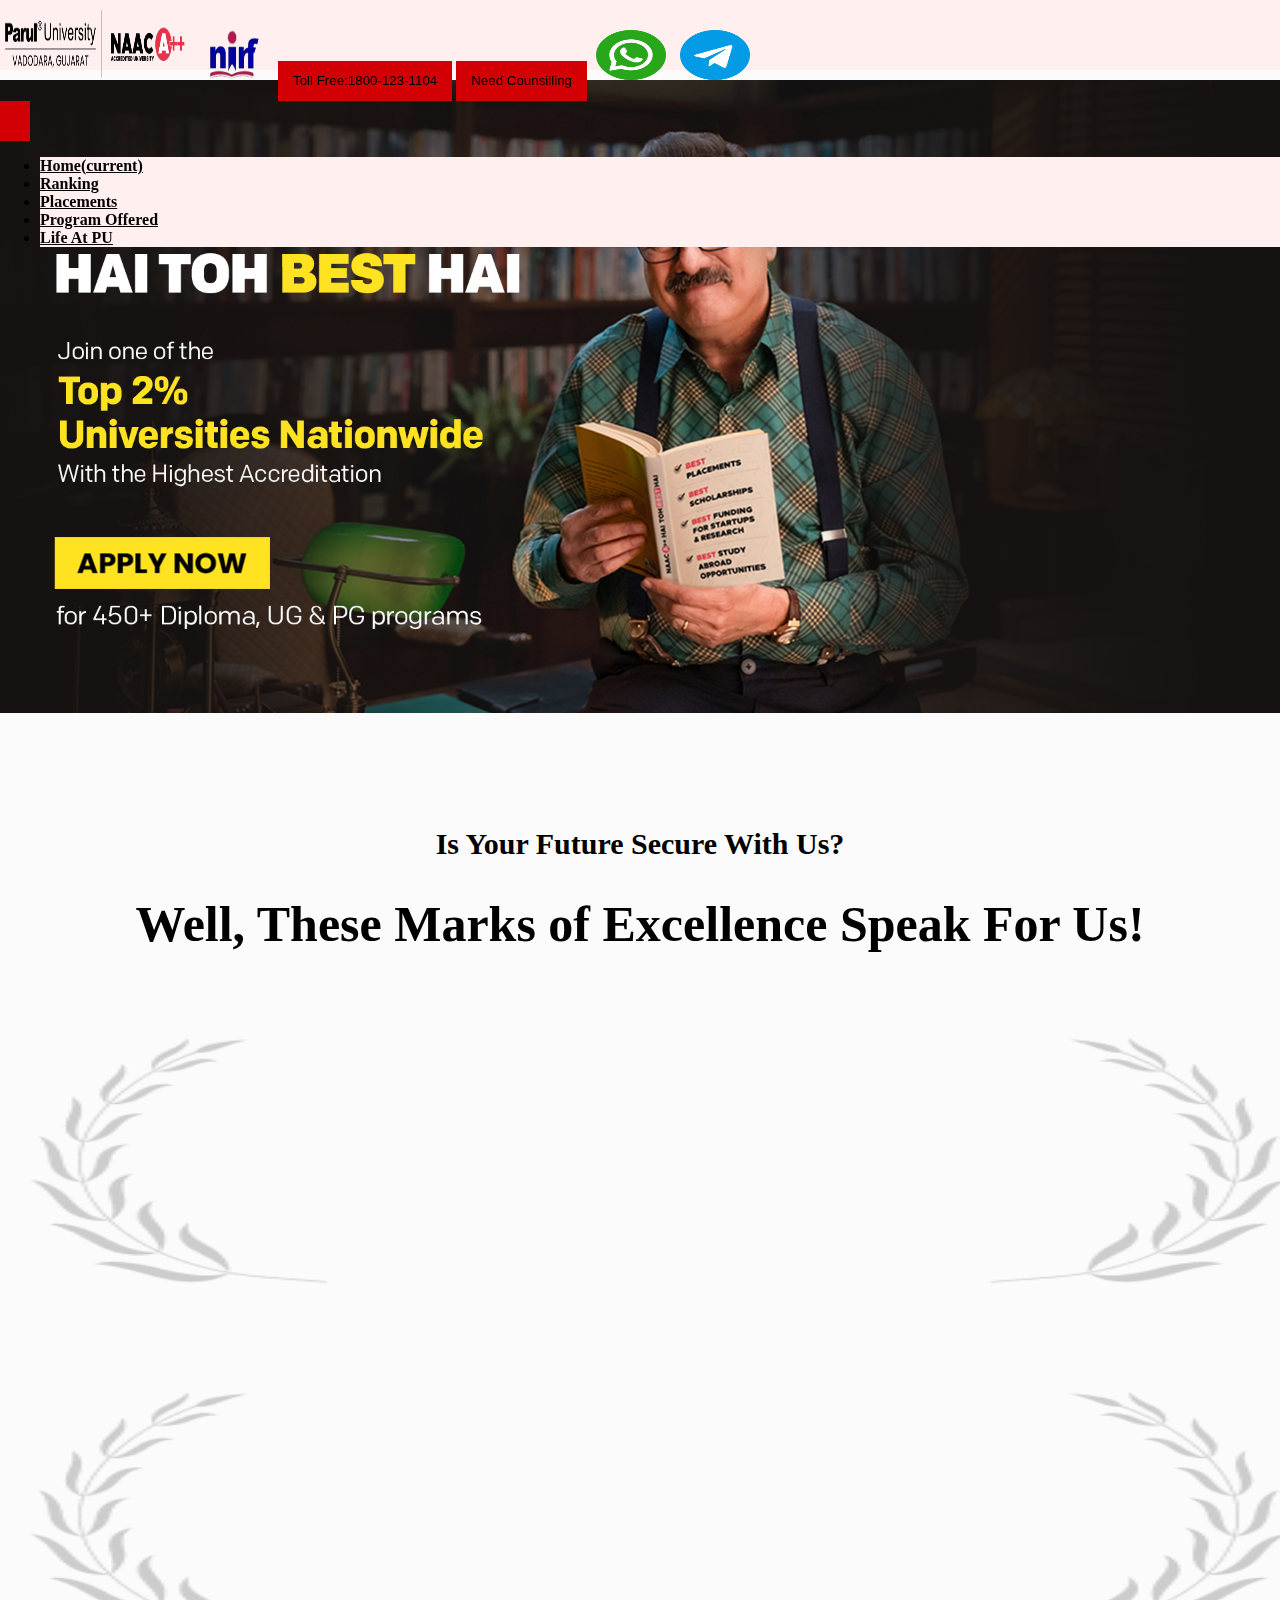
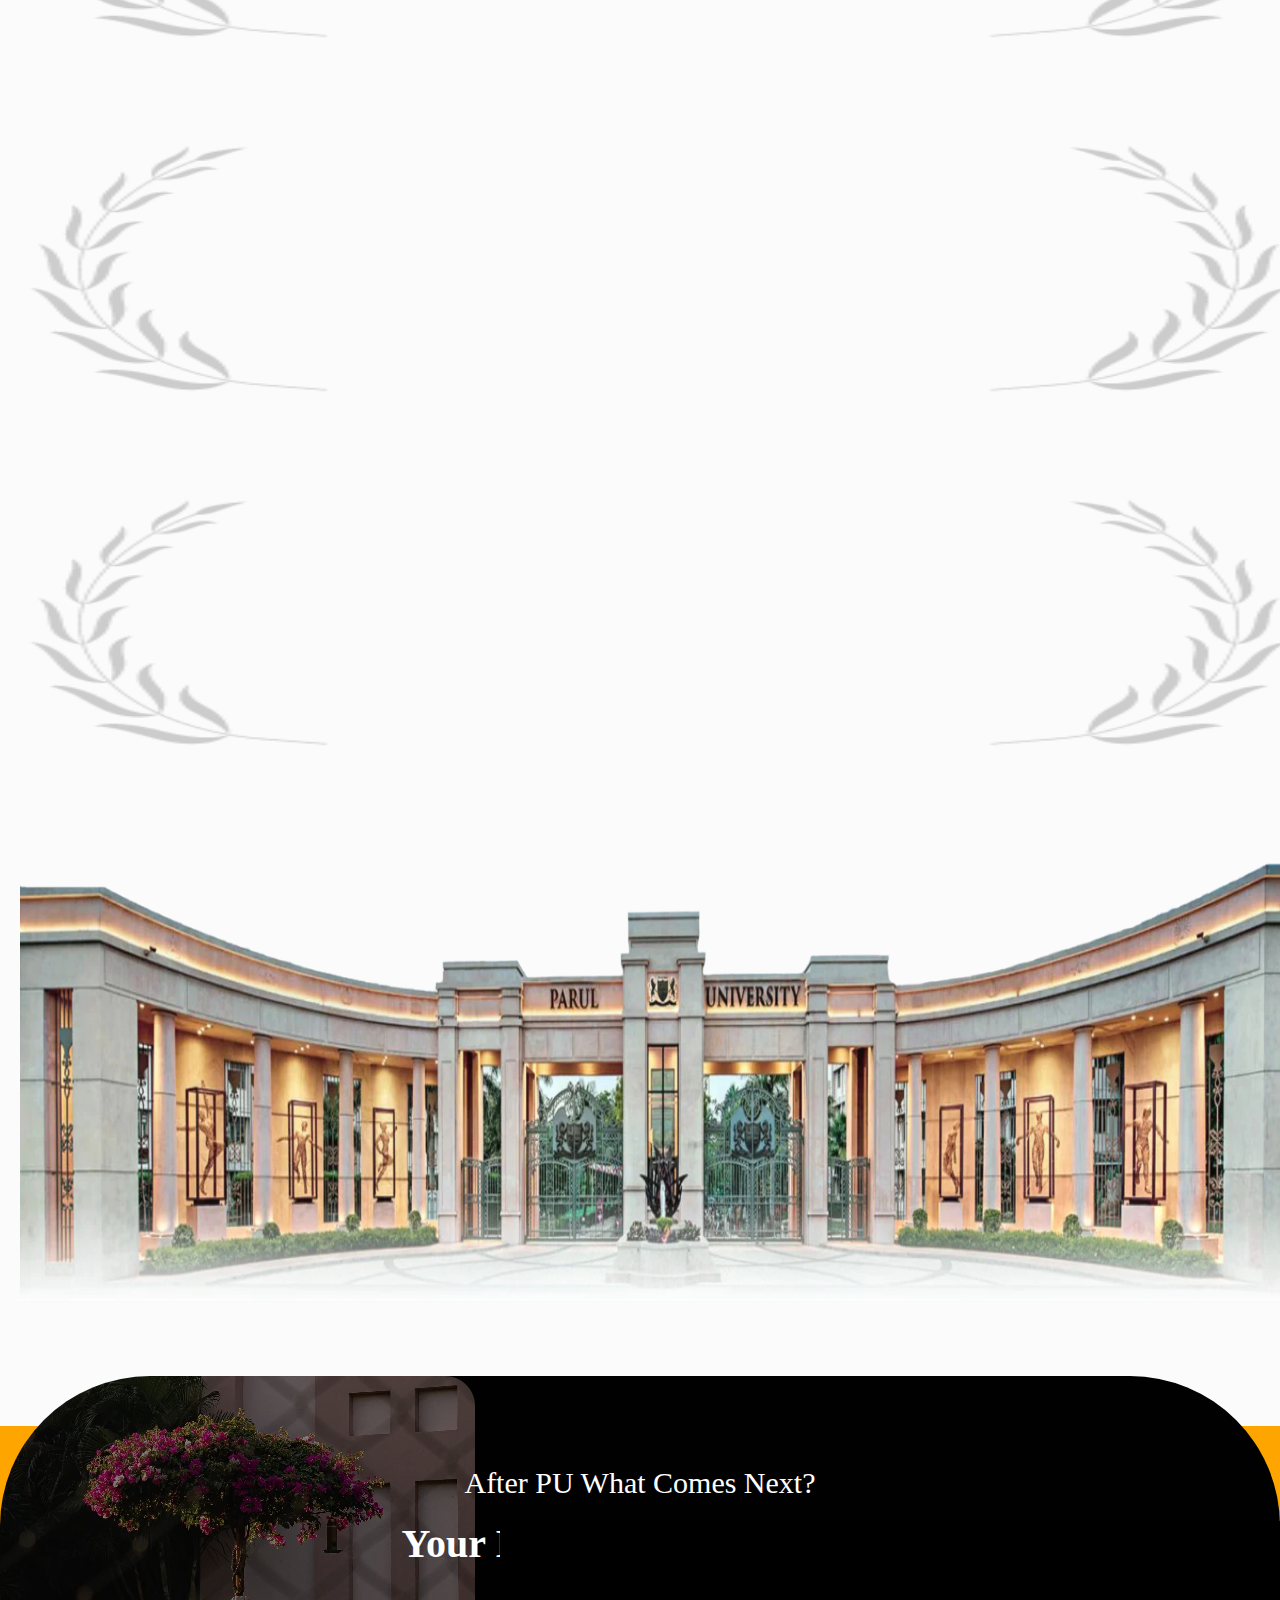
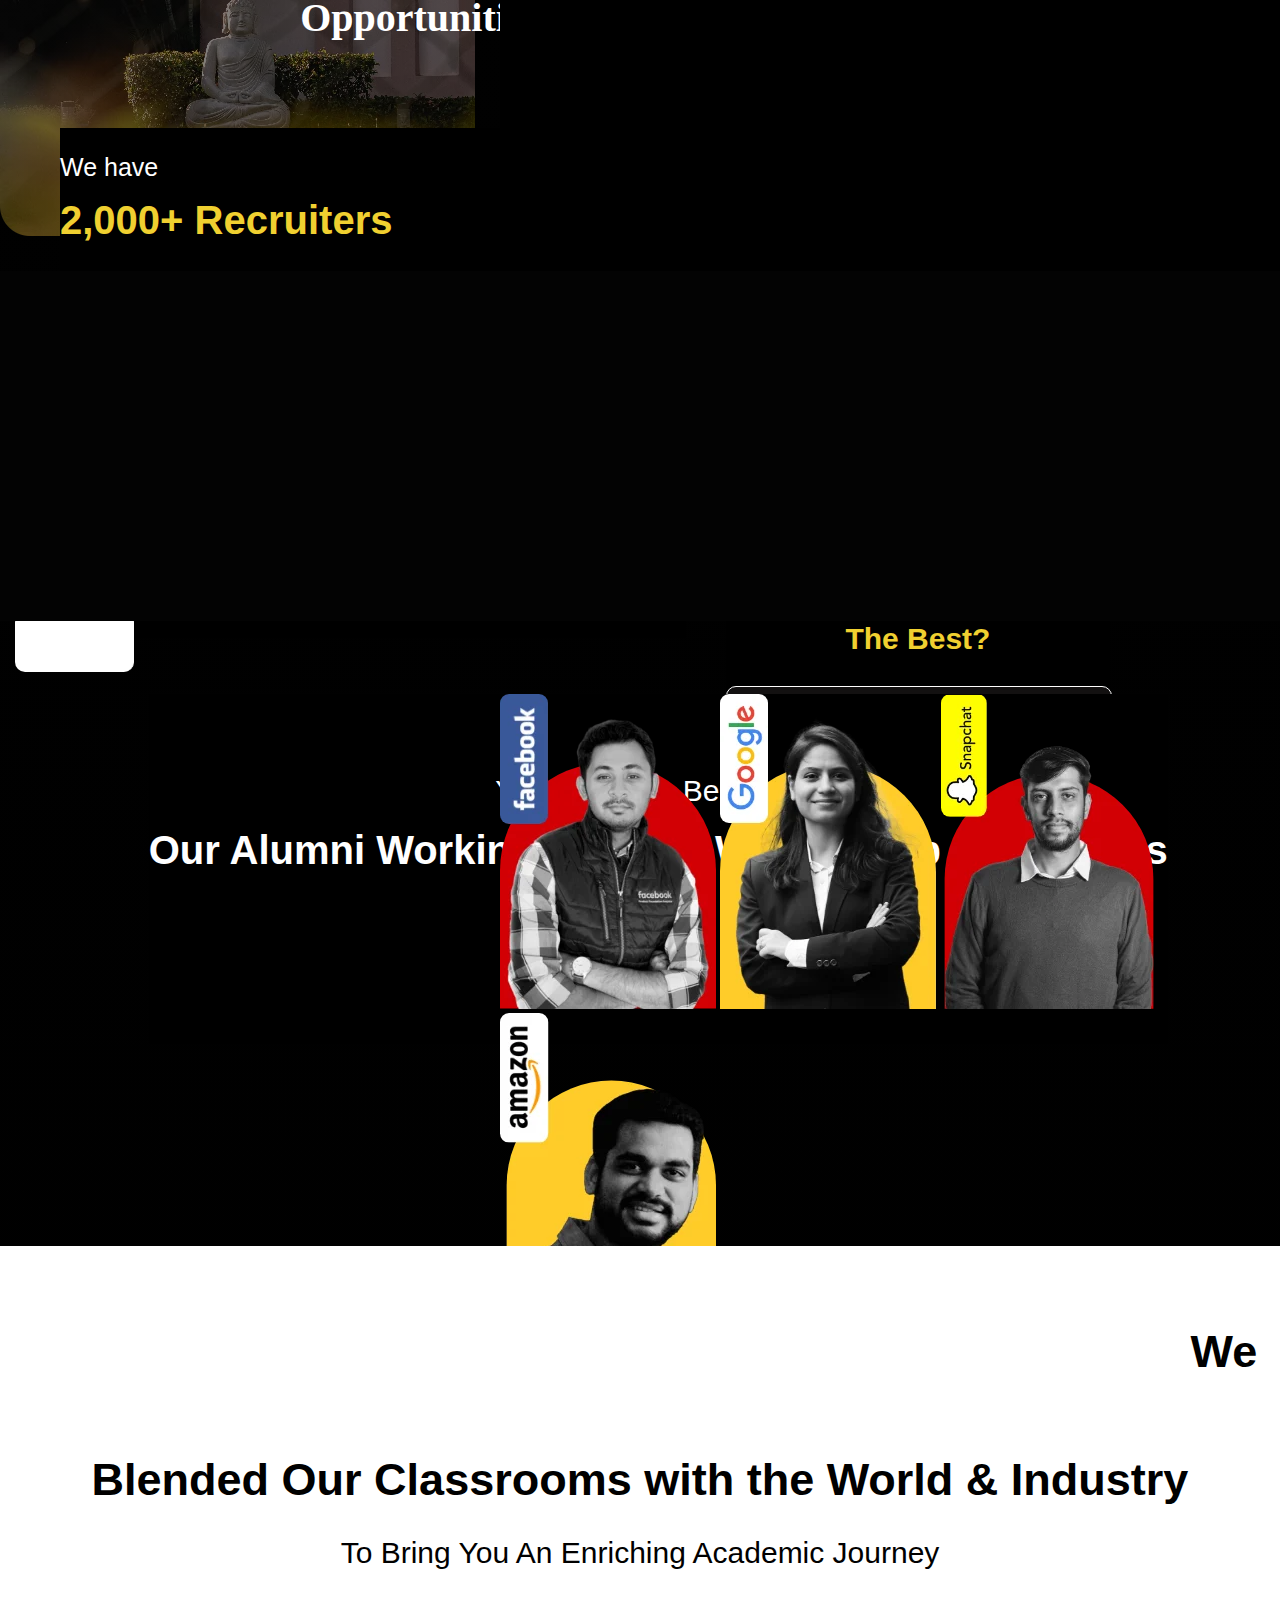
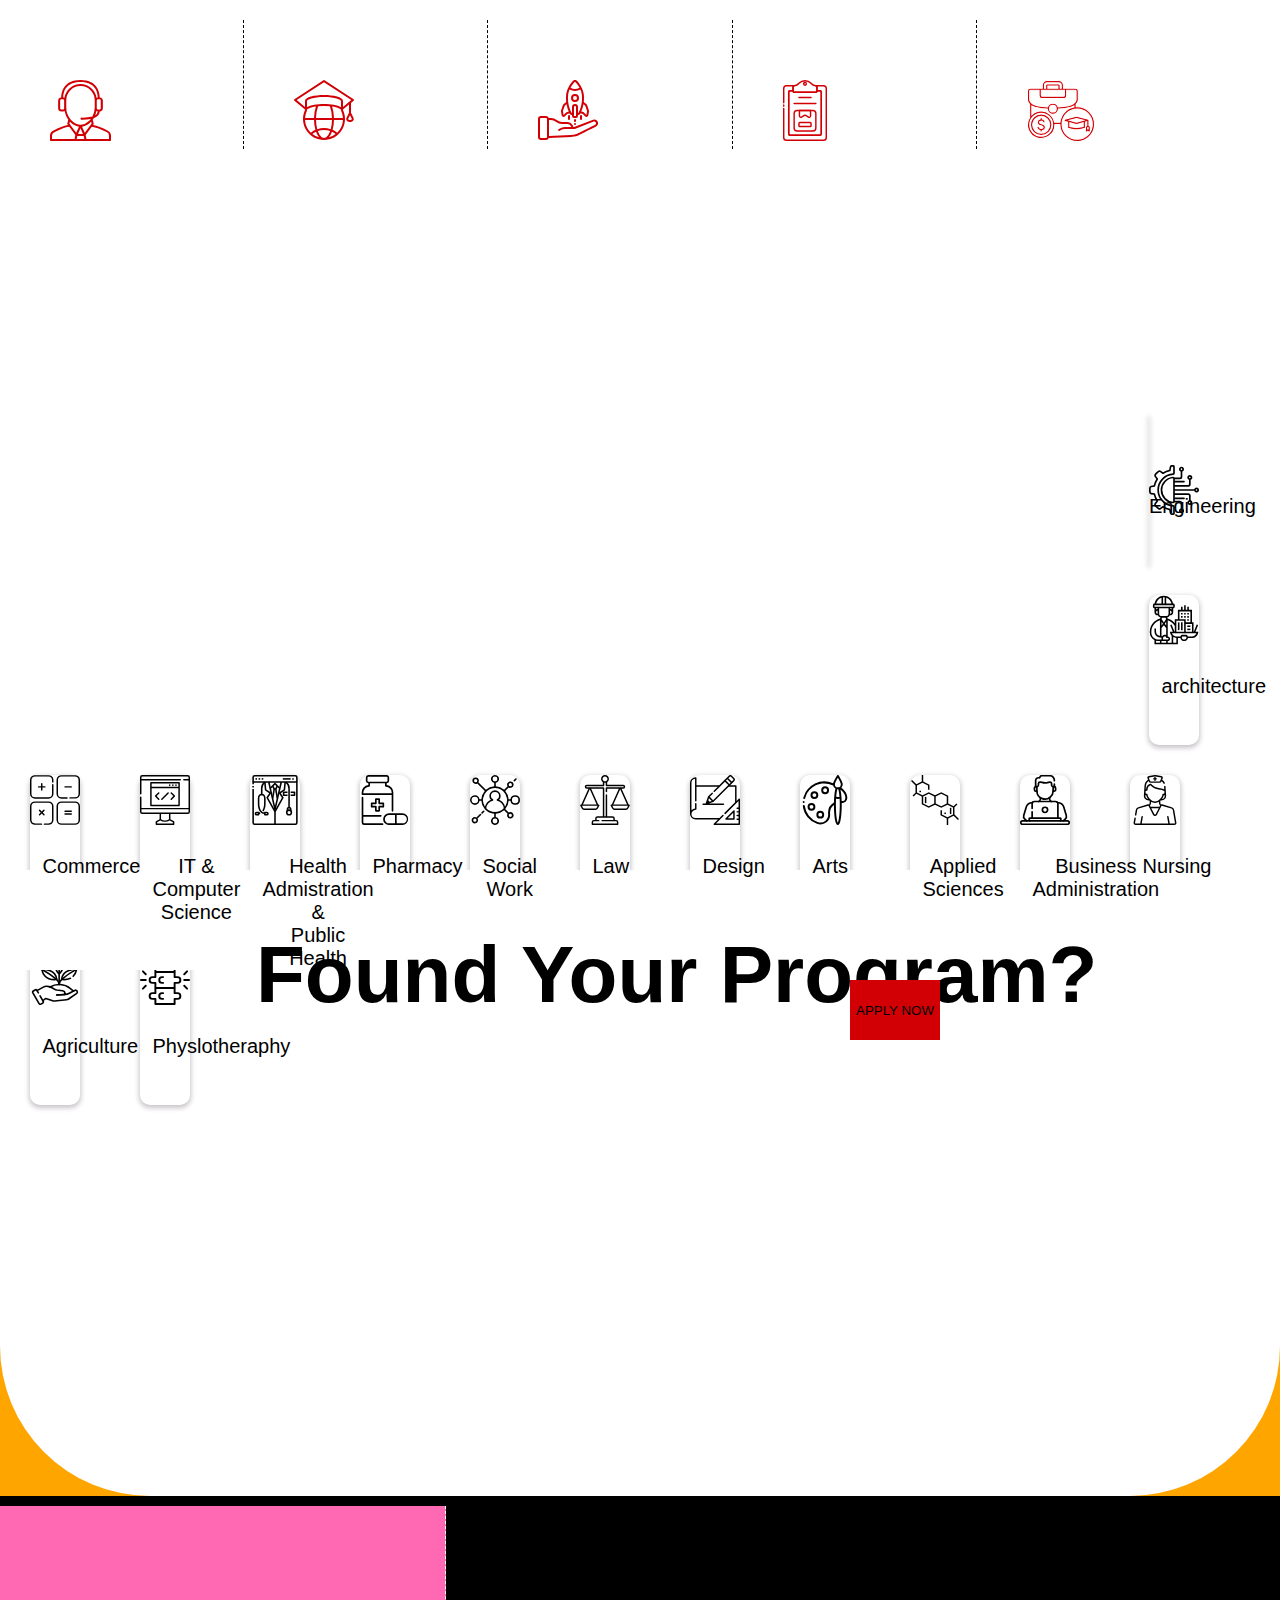
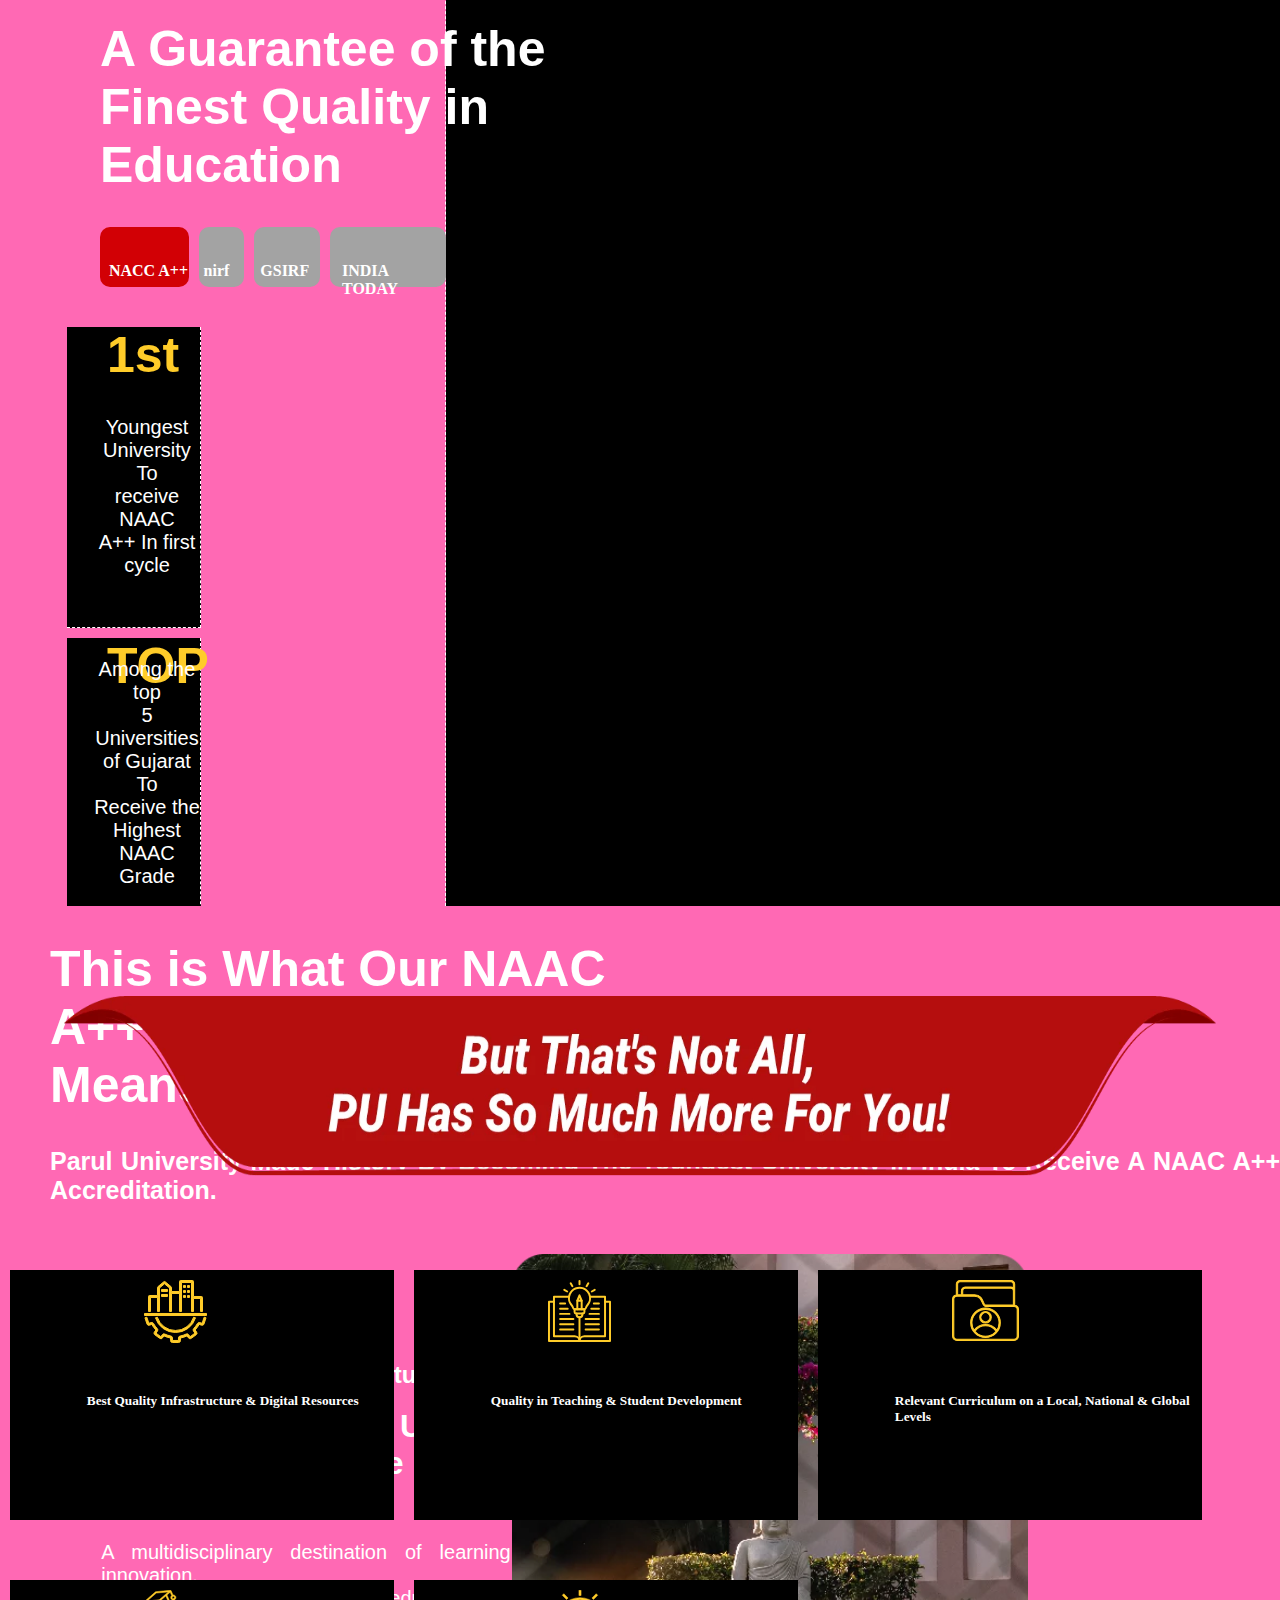
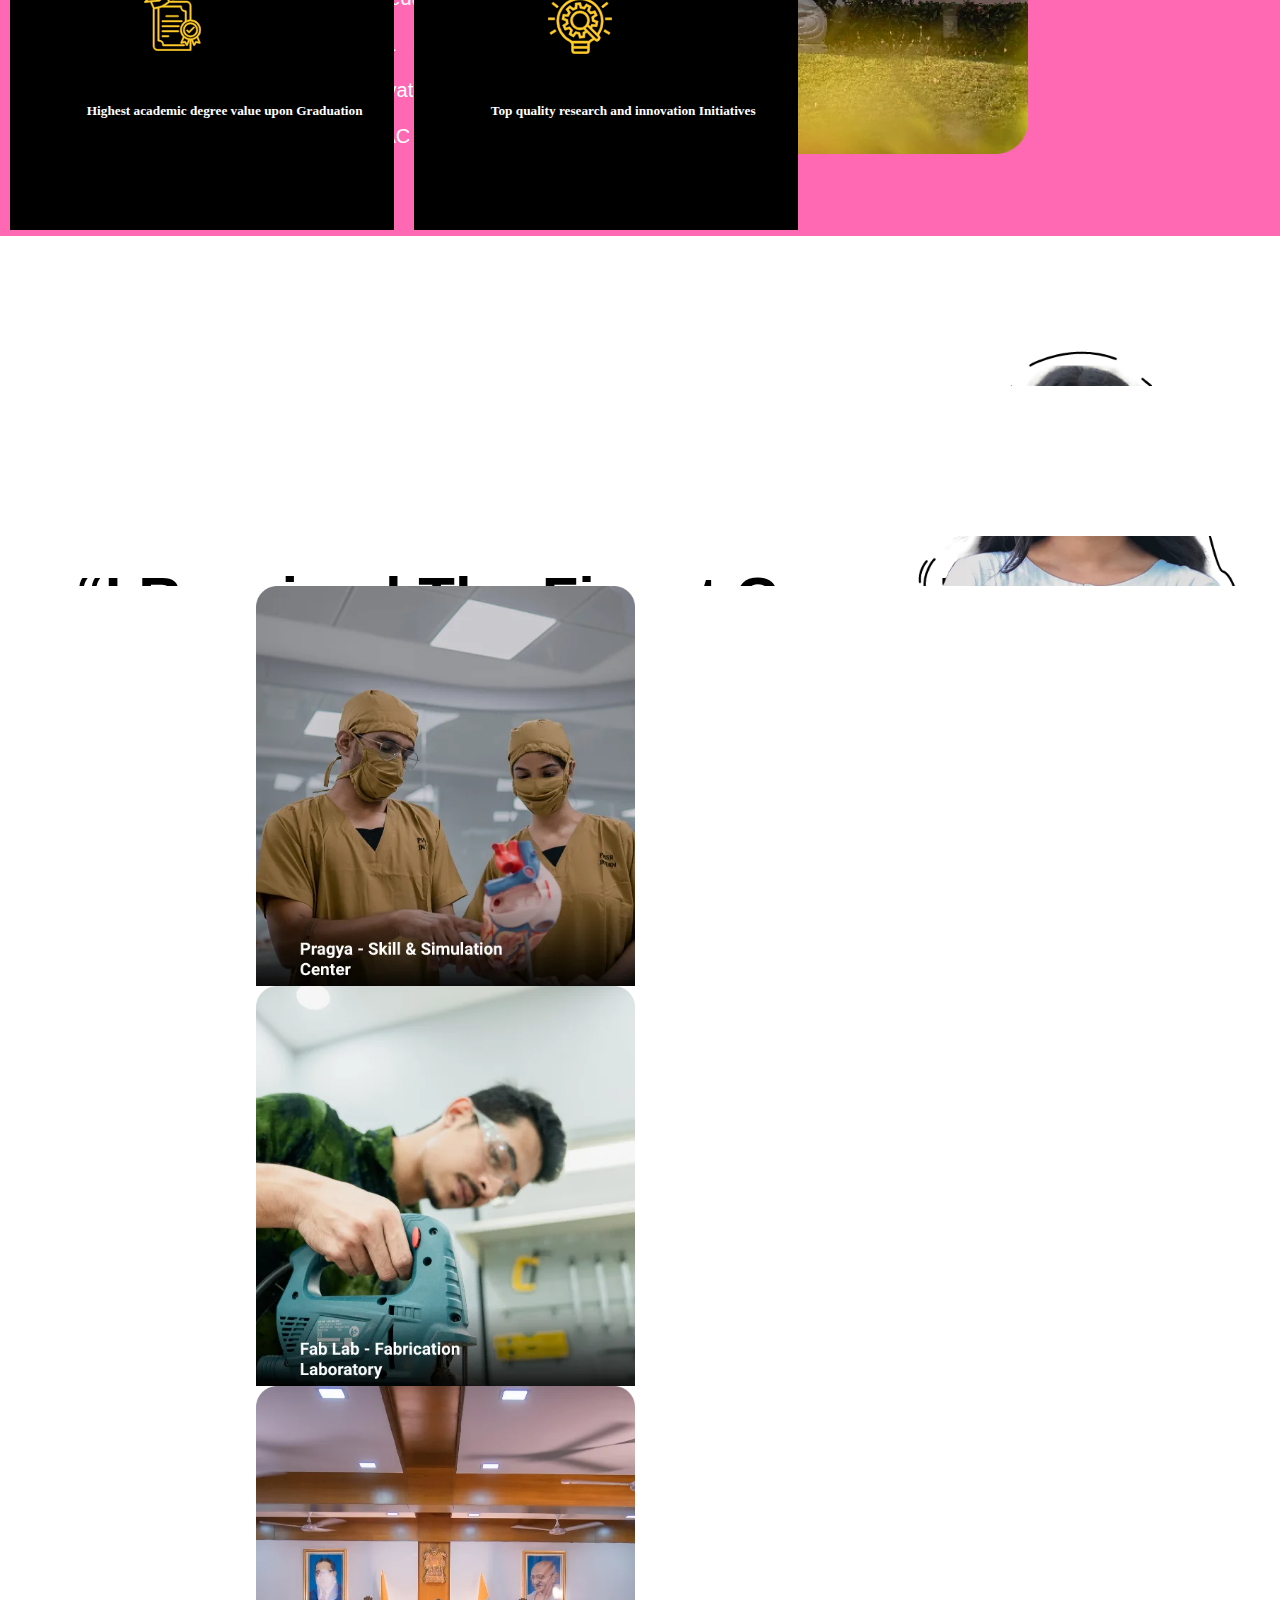
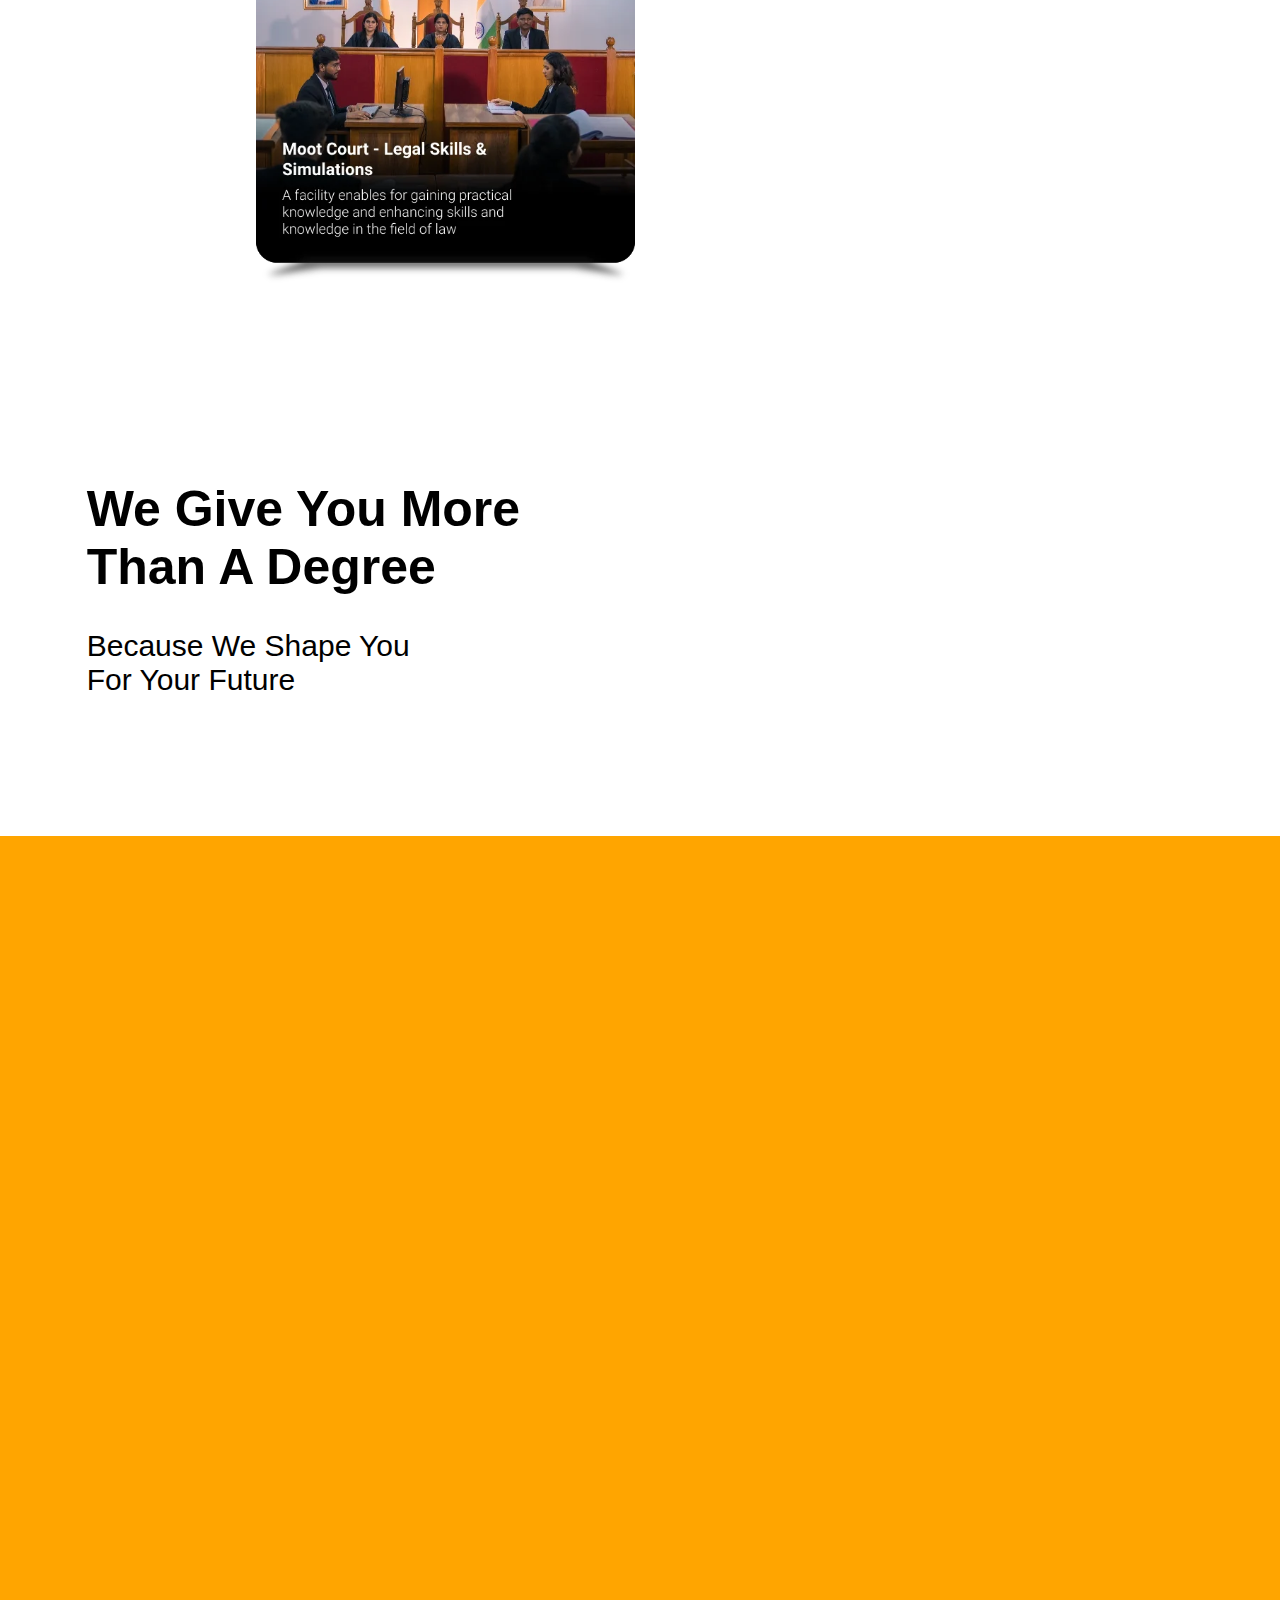
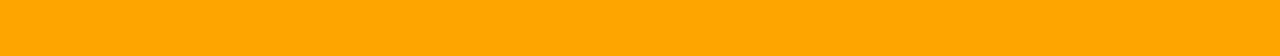
<file: p103(final)/engineering.html>
<!doctype html>
<html lang="en">

<head>
    <!-- Required meta tags -->
    <meta charset="utf-8">
    <meta name="viewport" content="width=device-width, initial-scale=1, shrink-to-fit=no">

    <!-- Bootstrap CSS -->
    <link rel="stylesheet" href="https://cdn.jsdelivr.net/npm/bootstrap@4.6.2/dist/css/bootstrap.min.css"
        integrity="sha384-xOolHFLEh07PJGoPkLv1IbcEPTNtaed2xpHsD9ESMhqIYd0nLMwNLD69Npy4HI+N" crossorigin="anonymous">

    <title>Hello, world!</title>
    <link rel="stylesheet" href="style.css" type="text/css">

</head>

<body>
    <header class="toparea">
        <div class="container-fluid">
            <div class="row">
                <div class="col-7">
                    <img src="logo.png" alt="" />
                    <img src="NIRF.png" alt="" />
                    <button type="button" class="btn btn-primary btn-lg">Toll Free:1800-123-1104</button>
                    <button type="button" class="btn btn-secondary btn-lg">Need Counsilling</button>
                    <img src="whatsapp.png" alt="" />
                    <img src="telegram.png" alt="" />
                </div>
                <div class="col-5">
                    <nav class="navbar navbar-expand-lg navbar-light bg-light">
                        <button class="navbar-toggler" type="button" data-toggle="collapse" data-target="#navbarNav"
                            aria-controls="navbarNav" aria-expanded="false" aria-label="Toggle navigation">
                            <span class="navbar-toggler-icon"></span>
                        </button>
                        <div class="collapse navbar-collapse" id="navbarNav">
                            <ul class="navbar-nav">
                                <li class="nav-item active">
                                    <a class="nav-link" href="#">Home<span class="sr-only">(current)</span></a>
                                </li>
                                <li class="nav-item">
                                    <a class="nav-link" href="#">Ranking</a>
                                </li>
                                <li class="nav-item">
                                    <a class="nav-link" href="#">Placements</a>
                                </li>
                                <li class="nav-item">
                                    <a class="nav-link" href="#">Program Offered</a>
                                </li>
                                <li class="nav-item">
                                    <a class="nav-link" href="#">Life At PU</a>
                                </li>
                            </ul>
                        </div>
                    </nav>
                </div>
            </div>
        </div>
    </header>





    <section class="imagearea">
        <div class="container-fluid">
            <div class="row">
                <div class="col">
                    <img src="desktop.jpg" alt="" />
                </div>
            </div>
        </div>
    </section>






    <section class="isyourarea">
        <div class="container-fluid">
            <div class="row">
                <div class="col">
                    <p>Is Your Future Secure With Us?</p>
                    <h1>Well, These Marks of Excellence Speak For Us!</h1>
                </div>
            </div>
            <div class="row">
                <div class="col-3">
                    <img src="silver.webp" alt="" />
                </div>
                <div class="col-3">
                    <img src="silver.webp" alt="" />
                </div>
                <div class="col-3">
                    <img src="silver.webp" alt="" />
                </div>
                <div class="col-3">
                    <img src="silver.webp" alt="" />
                </div>
            </div>
            <div class="row">
                <div class="col clg">
                    <img src="clg.webp" alt="" class="height" />
                </div>
            </div>
        </div>
    </section>





    <section class="roundblack">
        <div class="container-fluid">
            <div class="row">
                <div class="col">
                    <p>After PU What Comes Next?</p>
                    <h1>Your Impeccable Placement</h1>
                    <h1>Opportunities With Milestone Packages</h1>
                </div>
            </div>
            <div class="row">
                <div class="col roundarea1">

                    <p>We have</p>
                    <h1>2,000+ Recruiters</h1>
                    <p>Ready to Provide You with the Best Job Offers With upto</p>
                    <h1>30 Lakhs Highest Package</h1>
                    <p>and average packages of</p>
                    <h1>8 LPA</h1>
                </div>
                <div class="col roundarea2">
                    <h1>Awarded as the Best University in placements by ASSOCHAM</h1>
                </div>
                <div class="col roundarea3">
                    <h1>How We Help Get Hired By The Best?</h1>
                    <div class=" round3">
                        <ul>
                            <li>Career Development & Training</li>
                        </ul>
                    </div>
                    <div class=" round3">
                        <ul>
                            <li>Industry Collaborations For UpSkilling</li>
                        </ul>
                    </div>
                    <div class=" round3">
                        <ul>
                            <li>Campus Drives & Interview Training</li>
                        </ul>
                    </div>
                </div>
            </div>
        </div>
        <div class="row">
            <div class="col roundarea4">
                <div class="slide4">
                </div>
                <div class="slide4">
                </div>
                <div class="slide4">
                </div>
                <div class="slide4">
                </div>
                <div class="slide4">
                </div>
                <div class="slide4">
                </div>
                <div class="slide4">
                </div>
                <div class="slide4">
                </div>
            </div>
        </div>
        <div class="row  roundarea5">
            <div class="col-4 roundarea5a">
                <p>You Also Can Be Among</p>
                <h1>Our Alumni Working With the World’s Top Companies</h1>
            </div>
            <div class="col-8 roundarea5b">
                <img src="facebook.webp" alt="" />
                <img src="google.webp" alt="" />
                <img src="snap.webp" alt="" />
                <img src="amazon.webp" alt="" />
            </div>
        </div>
        </div>
    </section>





    <section class="roundwhite">
        <div class="container-fluid">
            <div class="row">
                <div class="col">
                    <h1>We Blended Our Classrooms with the World & Industry</h1>
                    <p>To Bring You An Enriching Academic Journey</p>
                </div>
            </div>
            <div class="row">
                <div class="col roundwhitebox">
                    <img src="operator.svg" />
                    <p>Industry Advisory<br>Board for Curriculum Development</p>
                </div>
                <div class="col roundwhitebox">
                    <img src="hats.svg" />
                    <p>Unique Global Learning<br>Exposure with<br>International Facilities</p>
                </div>
                <div class="col roundwhitebox">
                    <img src="Page.svg" />
                    <p>A World-Leading Start-<br>up & Entrepreneurship<br>Ecosystem</p>
                </div>
                <div class="col roundwhitebox">
                    <img src="Clipboard.svg" />
                    <p>Milestone<br>Packages And<br>Placement<br>Records</p>
                </div>
                <div class="col roundwhitebox">
                    <img src="internship.svg" />
                    <p>Over 500 On-<br>campus Paid<br>Internships</p>
                </div>
            </div>
            <div class="row">
                <div class="col-4 postleft">
                    <h1>Here Are Our 450+<br>Industry<br>
                        Centred Programs To<br>
                        Choose From</h1>
                </div>
                <div class="col-8 postright">
                    <div class="row">
                        <div class="col postrightbox ">
                            <div class="pbox">
                                <h2>diploma</h2>
                            </div>
                            <div class="pbox">
                                <h2>undergraduate</h2>
                            </div>
                            <div class="pbox">
                                <h2>postgraduate</h2>
                            </div>
                            <div class="pbox">
                                <h2>honers</h2>
                            </div>
                            <div class="pbox">
                                <h2>dual degree</h2>
                            </div>
                        </div>
                    </div>
                </div>
            </div>
            <div class="row">
                <div class="col-12 smallarea">
                    <div class="row">
                        <div class="col smallbox">
                            <img src="technology.svg" alt="" class="img1" />
                            <p>Engineering</p>

                            <img src="right-arrow.svg" alt="" class="img2" />
                        </div>
                        <div class="col smallbox">
                            <img src="architect.svg" alt="" />
                            <p>architecture</p>
                            <img src="right-arrow.svg" alt="" class="img2" />
                        </div>
                        <div class="col smallbox">
                            <img src="maths.svg" alt="" />
                            <p>Commerce</p>
                            <img src="right-arrow.svg" alt="" class="img2" />
                        </div>
                        <div class="col smallbox">
                            <img src="computer.svg" alt="" />
                            <p>IT & Computer Science</p>
                            <img src="right-arrow.svg" alt="" class="img2" />
                        </div>
                    </div>
                    <div class="row">
                        <div class="col smallbox">
                            <img src="Medical.svg" alt="" />
                            <p>Health Admistration &<br>Public Health</p>
                            <img src="right-arrow.svg" alt="" class="img2" />
                        </div>
                        <div class="col smallbox">
                            <img src="dawa.svg" alt="" />
                            <p>Pharmacy</p>
                            <img src="right-arrow.svg" alt="" class="img2" />
                        </div>
                        <div class="col smallbox">
                            <img src="Network.svg" alt="" />
                            <p>Social Work</p>
                            <img src="right-arrow.svg" alt="" class="img2" />
                        </div>
                        <div class="col smallbox">
                            <img src="balance.svg" alt="" />
                            <p>Law</p>
                            <img src="right-arrow.svg" alt="" class="img2" />
                        </div>
                    </div>
                    <div class="row">
                        <div class="col smallbox">
                            <img src="sketch.svg" alt="" />
                            <p>Design</p>
                            <img src="right-arrow.svg" alt="" class="img2" />
                        </div>
                        <div class="col smallbox">
                            <img src="art.svg" alt="" />
                            <p>Arts</p>
                            <img src="right-arrow.svg" alt="" class="img2" />
                        </div>
                        <div class="col smallbox">
                            <img src="chemistry.svg" alt="" />
                            <p>Applied Sciences</p>
                            <img src="right-arrow.svg" alt="" class="img2" />
                        </div>
                        <div class="col smallbox">
                            <img src="business.svg" alt="" />
                            <p>Business<br>Administration</p>
                            <img src="right-arrow.svg" alt="" class="img2" />
                        </div>
                    </div>
                    <div class="row">
                        <div class="col smallbox">
                            <img src="nurse.svg" alt="" />
                            <p>Nursing</p>
                            <img src="right-arrow.svg" alt="" class="img2" />
                        </div>
                        <div class="col smallbox">
                            <img src="aggri.svg" alt="" />
                            <p>Agriculture</p>
                            <img src="right-arrow.svg" alt="" class="img2" />
                        </div>
                        <div class="col smallbox">
                            <img src="chiropractic.svg" alt="" />
                            <p>Physlotheraphy</p>
                            <img src="right-arrow.svg" alt="" class="img2" />
                        </div>
                    </div>
                </div>
            </div>
            <div class="row">
                <div class="col rect">
                    <h1>Found Your Program?</h1>
                </div>
            </div>
            <div class="row">
                <div class="col rec">
                    <button type="button" class="btn btn-primary btn-lg">APPLY NOW</button>
                </div>
            </div>
        </div>
    </section>






    <section class="blackarea">
        <div class="container-fluid">
            <div class="row">
                <div class="col-6 blackleftarea">
                    <div class="row">
                        <div class="col">
                            <h1>A Guarantee of the <br>Finest Quality in<br> Education</h1>
                            <div class="nnac">
                                <h4>NACC A++</h4>
                            </div>
                            <div class="nnac">
                                <h4>nirf</h4>
                            </div>
                            <div class="nnac">
                                <h4>GSIRF</h4>
                            </div>
                            <div class="nnac">
                                <H4>INDIA TODAY</H4>
                            </div>

                            <div class="box1st">
                                <h1>1st</h1>
                                <p>Youngest<br>University To<br>receive NAAC<br>A++ In first<br>cycle</p>
                            </div>
                            <div class="box1st">
                                <h1>TOP</h1>
                                <p>Among the top<br>5 Universities<br>of Gujarat To<br> Receive the<br> Highest NAAC<br>
                                    Grade</p>
                            </div>

                        </div>
                    </div>
                </div>


                <div class="col-6 blackrightarea">
                    <div class="row">
                        <h1>This is What Our NAAC<br>A++ Accreditation<br>Means For You…</h1>
                        <p>Parul University Made History By Becoming The Youngest University in India To Receive A NAAC
                            A++ Accreditation.</p>

                        <div class="col rightbox">
                            <img src="infrastructure.svg" class="img1" />
                            <h5>Best Quality Infrastructure & Digital Resources</h5>
                        </div>

                        <div class="rightbox">
                            <img src="creative-teaching.svg" class="img1" />
                            <h5>Quality in Teaching & Student Development</h5>
                        </div>

                        <div class="rightbox">
                            <img src="portfolio.svg" class="img1" />
                            <h5>Relevant Curriculum on a Local, National & Global Levels</h5>
                        </div>

                        <div class="rightbox">
                            <img src="bachelor.svg" class="img1" />
                            <h5>Highest academic degree value upon Graduation</h5>
                        </div>

                        <div class="rightbox">
                            <img src="OUTLINE.svg" class="img1" />
                            <h5>Top quality research and innovation Initiatives</h5>
                        </div>
                    </div>
                </div>
            </div>
    </section>




    <section class=" redarea">
        <div class="container-fluid">
            <div class="row">
                <div class="col">
                    <img src="ribbon.webp" width="90%" height="180px" />
                </div>
            </div>
        </div>
    </section>






    <section class="buddhaarea">
        <div class="container-fluid">
            <div class="row">
                <div class="col-6 lefttext">
                    <h2>Beyond Securing Your Future,</h2>
                    <h1>Studying at PU is a Unique Lifetime Experience</h1>
                    <p>A multidisciplinary destination of learning and innovation,<br>propelling quality in higher
                        education through extensive research,<br>a global campus diversity, a unique learning exposure
                        and a<br> record of being India’s Best Private University and the Youngest<br> Private
                        University to receive NAAC A++<br> accreditation.</p>
                </div>

                <div class="col-6 buddhabox">
                    <img src="buddha.webp" alt="" />
                </div>
            </div>
        </div>
    </section>







    <section class="girlarea">
        <div class="container-fluid">
            <div class="row">
                <div class="col-6 girlarea1">
                    <h3>Our Students Speak</h3>
                    <img src="yellow-arrow.webp" />
                    <h1>“I Received The Finest Career Training”</h1>
                    <p>Being at Parul University not only allowed me to secure a Job, but it also provided me with the
                        best career development opportunities which equipped me with the best competencies and skill
                        sets to secure a good placement, with a great package at my dream company.</p>
                </div>
                <div class="col-6 girlarea2">
                    <img src="aditi.webp" alt="" />
                </div>
            </div>

            <div class="row">
                <div class="col-12 girlarea3">
                    <h2>Here Is How We Make You The Best</h2>
                    <h1>Through Our Finest Facilities For Skilling & Training</h1>
                </div>
            </div>

            <div class="row">
                <div class="col-4 girlslidebox">
                    <img src="img1.webp" alt="" />
                </div>
                <div class="col-4 girlslidebox">
                    <img src="img2.webp" alt="" />
                </div>
                <div class="col-4 girlslidebox">
                    <img src="img3.webp" alt="" />
                </div>
            </div>

            <div class="row">
                <div class="col-5 circletextleft">
                    <h1>We Give You More<br>Than A Degree</h1>
                    <p>Because We Shape You<br> For Your Future</p>
                </div>

                <div class="col-7 circleboxright">
                    <div class="row">
                        <div class="col-4 circle">
                        </div>
                        <div class="col-4 circle">
                        </div>
                        <div class="col-4 circle">
                        </div>
                    </div>
            </div>

            <div class="row"></div>
            <div class="row"></div>
            <div class="row"></div>
        </div>
    </section>

    <section>
        <div class="container-fluid">
            <div class="row">
                <div class="col">

                </div>
            </div>
        </div>
    </section>

    <section>
        <div class="container-fluid">
            <div class="row">
                <div class="col">

                </div>
            </div>
        </div>
    </section>

    <footer>
        <div class="container-fluid">
            <div class="row">
                <div class="col">

                </div>
            </div>
        </div>
    </footer>





    <!-- Optional JavaScript; choose one of the two! -->

    <!-- Option 1: jQuery and Bootstrap Bundle (includes Popper) -->
    <script src="https://cdn.jsdelivr.net/npm/jquery@3.5.1/dist/jquery.slim.min.js"
        integrity="sha384-DfXdz2htPH0lsSSs5nCTpuj/zy4C+OGpamoFVy38MVBnE+IbbVYUew+OrCXaRkfj"
        crossorigin="anonymous"></script>
    <script src="https://cdn.jsdelivr.net/npm/bootstrap@4.6.2/dist/js/bootstrap.bundle.min.js"
        integrity="sha384-Fy6S3B9q64WdZWQUiU+q4/2Lc9npb8tCaSX9FK7E8HnRr0Jz8D6OP9dO5Vg3Q9ct"
        crossorigin="anonymous"></script>

    <!-- Option 2: Separate Popper and Bootstrap JS -->
    <!--
    <script src="https://cdn.jsdelivr.net/npm/jquery@3.5.1/dist/jquery.slim.min.js" integrity="sha384-DfXdz2htPH0lsSSs5nCTpuj/zy4C+OGpamoFVy38MVBnE+IbbVYUew+OrCXaRkfj" crossorigin="anonymous"></script>
    <script src="https://cdn.jsdelivr.net/npm/popper.js@1.16.1/dist/umd/popper.min.js" integrity="sha384-9/reFTGAW83EW2RDu2S0VKaIzap3H66lZH81PoYlFhbGU+6BZp6G7niu735Sk7lN" crossorigin="anonymous"></script>
    <script src="https://cdn.jsdelivr.net/npm/bootstrap@4.6.2/dist/js/bootstrap.min.js" integrity="sha384-+sLIOodYLS7CIrQpBjl+C7nPvqq+FbNUBDunl/OZv93DB7Ln/533i8e/mZXLi/P+" crossorigin="anonymous"></script>
    -->
</body>

</html>
</file>
<file: p103(final)/style.css>
body {
    background: orange;
}

		
.rmenu{
    width:50px;
    height:150px;
    background:#FFD700;
    position:fixed;
    right:0;
    top:200px;
    border-radius:10px 0;
    z-index:2000;
    }

.rmenu{
        text-align:center;
        font-size:20px;
        color:black;
        font-family:arial;
    }

		

.circlemenu{
        width:70px;
        height:70px;
        position:fixed;
        right:0;
        top:600px;
        border-radius:50px;
        border:solid 1px red;
        z-index:2000;
        }

.toparea {
    background:#FFEFEF;
    padding:0;
    height:70px;
    position:sticky;
    top:0;
    z-index:1000;
}

.toparea ul li {
    background: #FFEFEF;
    color: black;
    font-weight:bold;
}
.toparea ul li:nth-child {
    color: black;
    font-weight:none;
}

.toparea ul li:hover {
    border-bottom:solid 5px black;
    color: black;
}

.nav-link{
    color:black !important;
}


.toparea img:first-child {
    width: 180px;
    height: 70px;
    padding-top:10px;
}

.toparea img {
    width: 70px;
    height: 50px;
    padding: 5px;
    padding-top:10px;
}

.toparea button {
    background: #D20005;
    padding: 5px 15px;
    height: 40px;
    border:none;
}

.toparea button:hover {
    background: #D20005;
    color: white;
}

.toparea img:nth-child(4) {
    width: 10px;
    height: 10px;
    padding-top:10px;
}




.imagearea {
    background:#fcfbfb;
    padding: 10px 0;
}

.imagearea img {
    width: 100%;
}




.isyourarea {
    background: #fcfbfb;
    padding: 70px 0;
    font-weight: bold;
    color: black;
    text-align: center;
}

.isyourarea p {
    font-size: 30px;
    font-weight: none;
}

.isyourarea h1 {
    font-weight: bolder;
    font-size: 50px;
}

.isyourarea h6 {
    font-size:14px;
    position:relative;
    bottom:70px;
}


.isyourarea img {
    padding:50px;
    width: 100%;
    height: 250px;
    padding-left: 20px;
    padding-right: 20px;
    position:relative;
    top:10%;
}


.clg img {
    height: 450px;
}





.roundblack {
    background-repeat: no-repeat;
    position:relative;
    bottom:50px;
    background: black;
    border-radius: 150px 150px 0px 0px;
    width: 100%;
    height: 1450px;
    padding: 10px 0px;
    background-image:linear-gradient(rgba(2, 2, 2, 0.5), rgba(1, 1, 1, 0.5)), url('budha.webp');
    background-repeat: no-repeat;
}

.roundblack p {
    text-align: center;
    padding-top: 50px;
    font-size: 30px;
    color: white;
}

.roundblack h1 {
    position: relative;
    bottom: 10px;
    text-align: center;
    font-size: 40px;
    color: white;
}

.roundarea1 {
    margin-left: 60px;
    margin-right: 20px;
    margin-top: 50px;
    height: 510px;
    background: black;
    float: left;
    border-right: solid 1px black;
}

.roundarea1 p {
    font-size:25px;
    font-family: arial;
    color: white;
    text-align: left;
    position: relative;
    bottom: 50px;
}

.roundarea1 h1 {
    font-size: 40px;
    font-family: arial;
    font-weight: bolder;
    color: #F0D030;
    text-align: left;
    position: relative;
    bottom:12%;
}

.roundarea2 {
    width:200px;
    height: 400px;
    margin-right: 20px;
    margin-left: 20px;
    margin-top: 50px;
    background:#3D3A3B;
    float: left;
    border-right: solid 1px black;
    border-radius: 50px;
}

.roundarea2 h1 {
    font-size: 25px;
    padding-top: 100px;
    font-family: arial;
    color: white;
    text-align: center;
    font-weight: bolder;
}

.roundarea3 {
    width: 30%;
    height: 400px;
    margin-left: 20px;
    margin-right: 20px;
    margin-top: 50px;
    background: black;
    float: left;
}

.round3 {
    width: 100%;
    height: 60px;
    margin: 15px 0px;
    background: #131111;
    border: solid 1px rgb(254, 254, 254);
    border-radius: 10px;
}
.round3:nth-child(odd){
    height: 80px;
}

.roundarea3 h1 {
    font-size: 30px;
    font-family: arial;
    color: #F0D030;
    text-align: center;
    font-weight: bold;
}

.roundarea3 ul li {
    font-size: 20px;
    padding: 10px 0;
    font-family: arial;
    color: rgb(255, 254, 254);
    text-align: left;
    font-weight: bold;
}

.roundarea4 {
    width:92%;
    margin-top: 500px;
    height: 100px;
    position: relative;
    bottom: 480px;
}

.slide4 {
    width: 10%;
    margin: 18px 15px;
    height: 60px;
    float: left;
    z-index: 20;
    background: white;
    border-right: solid 1px white;
    border-radius: 10px;
}

.roundarea5 {
    width: 100%;
    height: 350px;
    background: rgb(3, 3, 3);
    position: relative;
    bottom: 380px;
}

.roundarea5a {
    height: 350px;
    background: black;
    float: left;
}

.roundarea5a {
    font-size: 25px;
    font-family: arial;
    color: white;
    text-align: left;
}

.roundarea5b {
    height: 350px;
    margin-left: 500px;
    background: black;
    position: relative;
    bottom: 350px;
}







.roundwhite {
    width: 100%;
    height: 1850px;
    background: white;
    margin-top: 50px;
    border-radius: 0px 0px 150px 150px;
    position: relative;
    bottom:100px;
}

.roundwhite h1 {
    font-size: 45px;
    font-family: arial;
    color: black;
    font-weight: bolder;
    text-align: center;
    position: relative;
    top: 80px;
}

.roundwhite p {
    font-size: 30px;
    font-family: arial;
    color: black;
    text-align: center;
    position: relative;
    top: 80px;
}

.roundwhitebox {
    width: 19%;
    height: 250px;
    float: left;
    position: relative;
    top: 100px;
    background: white;
    border-right: dashed 1px black;
}

.roundwhitebox img {
    position: relative;
    top: 60px;
    left: 50px;
}

.roundwhitebox:last-child {
    border: none;
}

.roundwhitebox p {
    color: black;
    font-size: 20px;
    text-align: center;
}

.postleft {
    position: relative;
    top: 150px;
    height: 300px;
    background: rgb(251, 249, 250);
    float: left;
}

.postleft p {
    font-size: 40px;
    font-family: arial;
    color: black;
    text-align: center;
}

.postright {
    position: relative;
    top: 150px;
    height: 300px;
    background: #f9f9f7;
    float: left;
}

.postrightbox {
    position: relative;
    top: 150px;
    height: 75px;
    background: white;
    border: solid 1px black;
    border-radius: 20px;
}

.pbox {
    margin-left: 20px;
    height: 73px;
    float: left;
    background: #fbfbf9;
    border-radius: 20px;
    text-align: center;
}

.pbox h2 {
    text-align: center;
    position: relative;
    top: 10px;
}

.pbox:nth-child(3) {
    background: #D20005;

}

.pbox:hover{
    background:#dc9e9f;
}







.smallarea {
    position: relative;
    bottom: 450px;
    height: 750px;
    z-index: 20px;
    background: white;
    position: relative;
    top: 230px;
}

.smallbox {

    height: 150px;
    margin: 15px 30px;
    z-index: 20px;
    float: left;
    background: white;
    border-radius: 10px;
    box-shadow: 0px 2px 5px 1px #c9c5c9;
    position: relative;
}

.img1{
    position:absolute;
    top:50px;
}

.img2 {

    position: absolute;
    top:60px;
    right:10px;
    display: none;
}

.smallbox:hover .img2 {
    display: block;
}

.smallbox p {
    text-align: center;
    padding-bottom: 50px;
    font-size: 20px;
    z-index: 10;
    color: black;
    position: absolute;
    top: 40%;
    left: 25%;
}

.smallbox:hover {
    background: #FFCC29;
    background-repeat: no-repeat;
}





.rect {
    height: 100px;
    background: white;
    position: relative;
    top: 200px;
}

.rect h1 {
    color: black;
    font-size: 80px;
    font-family: Arial, Helvetica, sans-serif;
    font-weight: bold;
    position: absolute;
    top: 5px;
    left: 20%;
}

.rec button {
    background-color: #D20005;
    position: relative;
    height: 60px;
    top: 210px;
    left: 630px;
    border: none;
}

.rec button:hover {
    background-color: darkred;
    border-radius: 30px;
}






.blackarea {
    background: black;
    height: 1900px;
    padding: 10px 0;
    position: relative;
    bottom:100px;
}

.blackleftarea {
    height: 1000px;
    background: hotpink;
    float: left;
    border-right: dashed 1px white;
}

.blackleftarea h1 {
    font-size: 50px;
    text-align: left;
    color: white;
    font-family: arial;
    font-weight: bold;
    padding-top: 80px;
    position: relative;
    left: 100px;
}





.nnac {
    width: 20%;
    height: 60px;
    position: relative;
    left: 100px;
    margin-right: 10px;
    background: #D20005;
    float: left;
    border-radius: 10px;
    z-index: 1000px;
    color: white;
}

.nnac h4 {
    position: absolute;
    top: 13px;
    left: 10%;
}

.nnac:nth-child(3) {
    width: 10%;
    background: #A3A3A3;
}

.nnac:nth-child(4) {
    width: 15%;
    background: #A3A3A3;
}

.nnac:nth-child(5) {
    width: 26%;
    background: #A3A3A3;
}




.box1st {
    width: 30%;
    height: 300px;
    background: black;
    position: relative;
    top: 100px;
    left: 15%;
    margin-bottom: 10px;
    border-right: dashed 1px white;
    border-bottom: dashed 1px white;
}


.blackleftarea .box1st h1 {
    color: #FFCC29;
    position: absolute;
    bottom:70%;
    left:30%;
    font-size:50px;
    text-align: center;
    font-family: arial;
}

.blackleftarea .box1st p {
    font-size: 20px;
    position: absolute;
    bottom: 10%;
    left:20%;
    color: white;
    text-align: center;
    font-family: arial;
}

.box2nd {
    width: 60%;
    height: 300px;
    background: yellow;
    float: left;
    position: relative;
    top: 40px;
}



.blackrightarea {
    height: 1000px;
    background: hotpink;
    float: left;
    position: relative;
}

.blackrightarea h1 {
    color: white;
    font-size: 50px;
    font-weight: bolder;
    text-align: justify;
    font-family: Arial, Helvetica, sans-serif;
    padding-left: 50px;
}

.blackrightarea p {
    color: white;
    font-size: 25px;
    font-weight: bolder;
    text-align: justify;
    font-family: Arial, Helvetica, sans-serif;
    padding-left: 50px;
    position: relative;
}

.rightbox {
    width: 30%;
    height: 250px;
    background: black;
    float: left;
    z-index: 1000;
    margin: 30px 10px;
    position: relative;
    top: 10px;
}

.rightbox img {
    position: absolute;
    left: 35%;
    top: 10px;
}

.rightbox h5 {
    color: white;
    position: absolute;
    top: 40%;
    left: 20%;
}





.redarea {
    height: 200px;
    margin: 0px;
    z-index: 100;
    position: relative;
    bottom: 920px;
}

.redarea img {
    position: absolute;
    left: 5%;
}







.buddhaarea {
    padding: 10px 0;
    position: relative;
    bottom: 830px;
}

.lefttext {
    width: 40%;
    height: 450px;
    margin: 0px;
    position: relative;
    float: left;
    left: 50px;
    right: 50px;
}

.lefttext p {
    font-size: 20px;
    position: absolute;
    top: 50%;
    left: 10%;
    text-align: justify;
    color: white;
    font-family: arial;
}

.lefttext h2 {
    position: absolute;
    top: 10%;
    left: 10%;
    text-align: left;
    color: white;
    font-family: arial;
}

.lefttext h1 {
    position: absolute;
    top: 20%;
    left: 10%;
    text-align: left;
    color: white;
    font-family: arial;
    font-weight: bold;
}




.buddhabox {
    height: 500px;
    border-radius: 40px;
}

.buddhabox img {
    height: 500px;
    position: absolute;
    bottom: 10%;
}






.girlarea{
    height:2200px;
    background:white;
    position:relative;
    bottom:820px;
    }



    .girlarea1{
        height:700px;
        position:relative;
        top:100px;
        float:left;
        background:white;
        }
.girlarea1 img{
    position:absolute;
    left:20%;
}

    .girlarea1 p{
        font-size:25px;
        text-align:center;
        color:black;
        font-family:arial;
        font-weight:bolder;
        font-style:italic;
        position:relative;
        top:15%;
        }

    .girlarea1 h1{
        font-size:60px;
        text-align:center;
        color:black;
        font-family:arial;
        font-weight:bolder;
        position:relative;
        top:10%;
        }

    .girlarea1 h3{
        font-size:50px;
        text-align:center;
        color:black;
        font-family:arial;
        }

    .girlarea2{
        height:700px;
        position:relative;
        top:100px;
        float:left;
        background:white;
        }	
.girlarea2 img{
    height:600px;
    position:absolute;
    right:20%;
}			

    .girlarea3{
        width:100%;
        height:150px;
        background:white;
        position:relative;
        top:150px;
        }

    .girlarea3 h2{
        padding-top:20px;
        text-align:center;
        color:black;
        font-family:arial;
        }

    .girlarea3 h1{
        font-size:50px;
        text-align:center;
        color:black;
        font-family:arial;
        font-weight:bolder;
        }

    .girlslidebox{
        height:400px;
        position:relative;
        top:200px;
        background:white;
        border-radius:30px;
        }
.girlslidebox img{
    height:500px;
    position:absolute;
    left:20%;
}







.circletextleft{
    height:300px;
    background:white;
    float:left;
    position:relative;
    top:400px;
    }	

.circletextleft h1{
font-size:50px;
color:black;
font-family:arial;
text-align:justify;
font-weight:bolder;
position:relative;
top:20%;
left:20%;
}	

.circletextleft p{
    font-size:30px;
color:black;
font-family:arial;
text-align:justify;
position:relative;
top:20%;
left:20%;
}

.circleboxright{
    height:300px;
    background:yellow;
    float:left;
    position:relative;
    top:400px;
    }

.circle{
    height:300px;
    background:rgb(253, 253, 253);
    float:left;
    position:relative;
    }
    
.hr{
        background-color:red;
    }    
.hr:nth-child(even){
        background-color:yellow;
    }
	
.cirbox img{
    height:120px;
}

.circle h3{
color:black;
font-family:arial;
}	

.circle h5{
color:black;
font-family:arial;
}	

.circle p{
font-size:15px;
color:black;
font-family:arial;
}


	




.leadsection{
    height:1100px;
    background:rgb(254, 254, 254);
    position:relative;
    bottom:880px;
    }
.leadleftarea{
    height:1000px;
    background:rgb(254, 254, 254);
    float:left;
}
.leadleftarea h1{
    font-size:50px;
    color:black;
    font-family:arial;
    text-align:left;
    font-weight: bold;
    text-align: center;
    }
.leadleftarea h2{
        color:black;
        font-family:arial;
        text-align:left;
        text-align: center;
        }

				
.rankedarea{
            width:230px;
            height:250px;
            background:#fcfcfb;
            float:left;
            border-radius:30px;
            position:relative;
            left:100px;
            top:30px;
          }

.leadleftarea .rankedarea:nth-child(even){
            box-shadow:1px 1px 20px 2px #e0d7e0;
            }
.leadleftarea .rankedarea h1{
                            text-align:justify;
                            color:red;
                            font-family:arial;
                            position:relative;
                            left:20%;
                        }
.leadleftarea .rankedarea h3{
                            text-align:justify;
                            color:black;
                            font-family:arial;
                            position:relative;
                            left:20%;
                        }
.rCR{
    width:230px;
    height:250px;
    background:white;
    float:left;
    border-radius:15px;
    position:relative;
    top:30px;
    left:150px;
    box-shadow:1px 1px 20px 2px #e0d7e0;
    }

.leadleftarea .rCR h1{
        text-align:justify;
        color:red;
        font-family:arial;
        position:relative;
        left:20%;
    }
.leadleftarea .rCR h3{
        text-align:justify;
        color:black;
        font-family:arial;
        position:relative;
        left:20%;
    }

.crore{
    width:220px;
    height:180px;
    background:#FFCC29;
    float:left;
    position:relative;
    top:320px;
    right:350px;
    border-radius:15px;
  }
  .leadleftarea .crore h1{
    text-align:justify;
    color:red;
    font-family:arial;
    position:relative;
    left:20%;
    top:20px;
} 
  
.leadleftarea .crore h5{
    text-align:justify;
    color:black;
    font-family:arial;
    font-weight: bold;
    position:relative;
    left:20%;
    top:20px;
}
  .crore1{
      width:220px;
      height:180px;
      background:white;
      float:left;
      position:relative;
      top:140px;
      right:80px;
      border-radius:15px;
      box-shadow:1px 1px 20px 2px #e0d7e0;
    }

    
.leadleftarea .crore1 h1{
    text-align:justify;
    color:red;
    font-family:arial;
    position:relative;
    left:20%;
    top:20px;
}

.leadleftarea .crore1 h5{
    text-align:justify;
    color:black;
    font-family:arial;
    font-weight: bold;
    position:relative;
    left:20%;
    top:30px;
}


    .DISR{
        width:23%;
        height:230px;
        background:white;
        float:left;
        margin-left:40px;
        position:relative;
        top:180px;
        left:70px;
        border-radius:15px;
        box-shadow:1px 1px 20px 2px #e0d7e0;
      }    
.leadleftarea .DISR h5{
    text-align:justify;
    color:rgb(6, 6, 6);
    font-family:arial;
    font-weight: bold;
    position:relative;
    left:20%;
    top:150px;
}

.DISR1{
        width:23%;
        height:230px;
        background:white;
        float:left;
        margin-left:40px;
        position:relative;
        top:180px;
        left:80px;
        border-radius:15px;
        box-shadow:1px 1px 20px 2px #e0d7e0;
      }

.leadleftarea .DISR1 h5{
    text-align:justify;
    color:rgb(6, 6, 6);
    font-family:arial;
    font-weight: bold;
    position:relative;
    left:20%;
    top:150px;
}





.leadrightarea{
    height:1000px;
    background:rgb(2, 2, 2);
    border-radius:0  0  130px 130px;
    float:left;
}
.leadrightarea h1{
    color:white;
    position:relative;
    font-weight: bold;
    text-align: justify;
    top:70px;
    left:50px;
}
.borderbox1{
    width:250px;
    height:300px;
    float:left;
    position:relative;
    top:100px;
    left:90px;
    border-right:dashed 1px white;
    transition-property:transform;
    transition-duration:4s;
}
.borderbox1:hover{
    transform:rotate(-10deg);
}

.borderbox1 h1{
    color:#FFCC29;
    position:relative;
    text-align: justify;
}
.borderbox1 h4{
    color:#fcfcfb;
    position:relative;
    text-align: justify;
    top:70px;
    left:30px;
}
.borderbox2{
    width:250px;
    height:300px;
    float:left;
    position:relative;
    top:100px;
    left:110px;
    border-bottom:dashed 1px white;
    color:white;
    transition-property:transform;
    transition-duration:4s;
}

.borderbox2:hover{
    transform:rotate(-10deg);
}
.borderbox2 h1{
    color:#FFCC29;
    text-align: justify;
}

.borderbox2 h4{
    color:#fcfcfb;
    position:relative;
    text-align: justify;
    top:70px;
    left:30px;
}
.borderbox3{
    width:250px;
    height:300px;
    float:left;
    position:relative;
    top:120px;
    left:90px;
    border-top:dashed 1px white;
    color:white;
    transition-property:transform;
    transition-duration:4s;
}

.borderbox3:hover{
    transform:rotate(-10deg);
}

.borderbox3 h4{
    color:#fcfcfb;
    position:relative;
    text-align: justify;
    top:70px;
    left:30px;
}
.borderbox3 h1{
    color:#FFCC29;
    text-align: justify;
}
.borderbox4{
    width:250px;
    height:300px;
    float:left;
    position:relative;
    top:120px;
    left:110px;
    border-left:dashed 1px white;
    color:white;
    transition-property:transform;
    transition-duration:4s;
}

.borderbox4:hover{
    transform:rotate(-10deg);
}


.borderbox4 h4{
    color:#fcfcfb;
    position:relative;
    text-align: justify;
    top:70px;
    left:30px;
}
.borderbox4 h1{
    color:#FFCC29;
    text-align: justify;
}







.GetInsarea{
    background: rgb(252, 252, 252);
    padding:10px 0px;
    position:relative;
    bottom:900px;
    height:1100px;
}
.GetInsarea h1{
    color:rgb(2, 2, 2);
    font-size:50px;
    position:relative;
    top:50px;
    left:100px;
    text-align:justify;
    font-weight:bold;
}
.GetInsarea p{
    color:rgb(11, 11, 11);
    font-size:20px;
    position:relative;
    top:50px;
    left:100px;
    text-align:justify;
}
.ourspeak{
    height:80px;
    background: rgb(254, 254, 254);
    position:relative;
    top:300px;
    bottom:200px;
}
.ourspeak p{
    color:black;
    font-size: 50px;;
    position:relative;
    left:850px;
    bottom:50px;
}
.ourspeak img{
    position:relative;
    left:730px;
}
.girldownarea1{
    height:500px;
    position:relative;
    top:300px;
    float:left;
    background:rgb(4, 4, 4);
    }
.girldownarea1 img{
        height:550px;
        position:relative;
        bottom:200px;
        left:50px;
        z-index:5;
        }
.girldownarea2{
                height:500px;
                position:relative;
                top:300px;
                float:left;
                background:black;
             }
.girldownarea2 h1{
                                 color:white;
                                 text-align: left;
                                 position:relative;
                                 top:100px;
                          }
.girldownarea2 p{
                    font-size:25px;
                    color:white;
                    text-align:justify;
                    position:relative;
                    top:120px;
                    left:100px;
             }


.foot{
    height:100px;
    background: black;
    padding:10px 0; 
}
.foot p{
    color:white;
    text-align:justify;
    position:relative;
    top:30px;
    left:500px;
}






/* this is css of photo section file */

.item{
    left: 0;
    top: 0;
    position: relative;
    overflow: hidden;
    margin-top:50px;
    
}
.item h2{
    color:black;
    position:relative;
    top:30px;
}
.item h5{
    color:white;
    position:absolute;
    bottom:30px;
    left:20px;
    text-align: justify;
}
.item img{
    -webkit-transition: 0.6s ease;
      transition: 0.6s ease;
      
}
.item img:hover{
    -webkit-transform: scale(1.2);
      transform: scale(1.2);

}
.img-thumbnail{
    border:0px;
    border-radius:0px;
}

/* this is css of photo gallary section*/
body{
	margin:0;
	padding:0;
}
/* .container{
	width:90%
	margin:10px auto;
} */
.portfolio-menu{
	text-align:center;
}
.portfolio-menu ul li{
	display:inline-block;
	margin:0;
	list-style:none;
	padding:10px 15px;
	cursor:pointer;
	-webkit-transition:all 05s ease;
	-moz-transition:all 05s ease;
	-ms-transition:all 05s ease;
	-o-transition:all 05s ease;
	transition:all .5s ease;
}

.portfolio-item .item{
	/*width:303px;*/
	float:left;
	margin-bottom:10px;
}

/* this is css of photo gallary section*/
</file>
